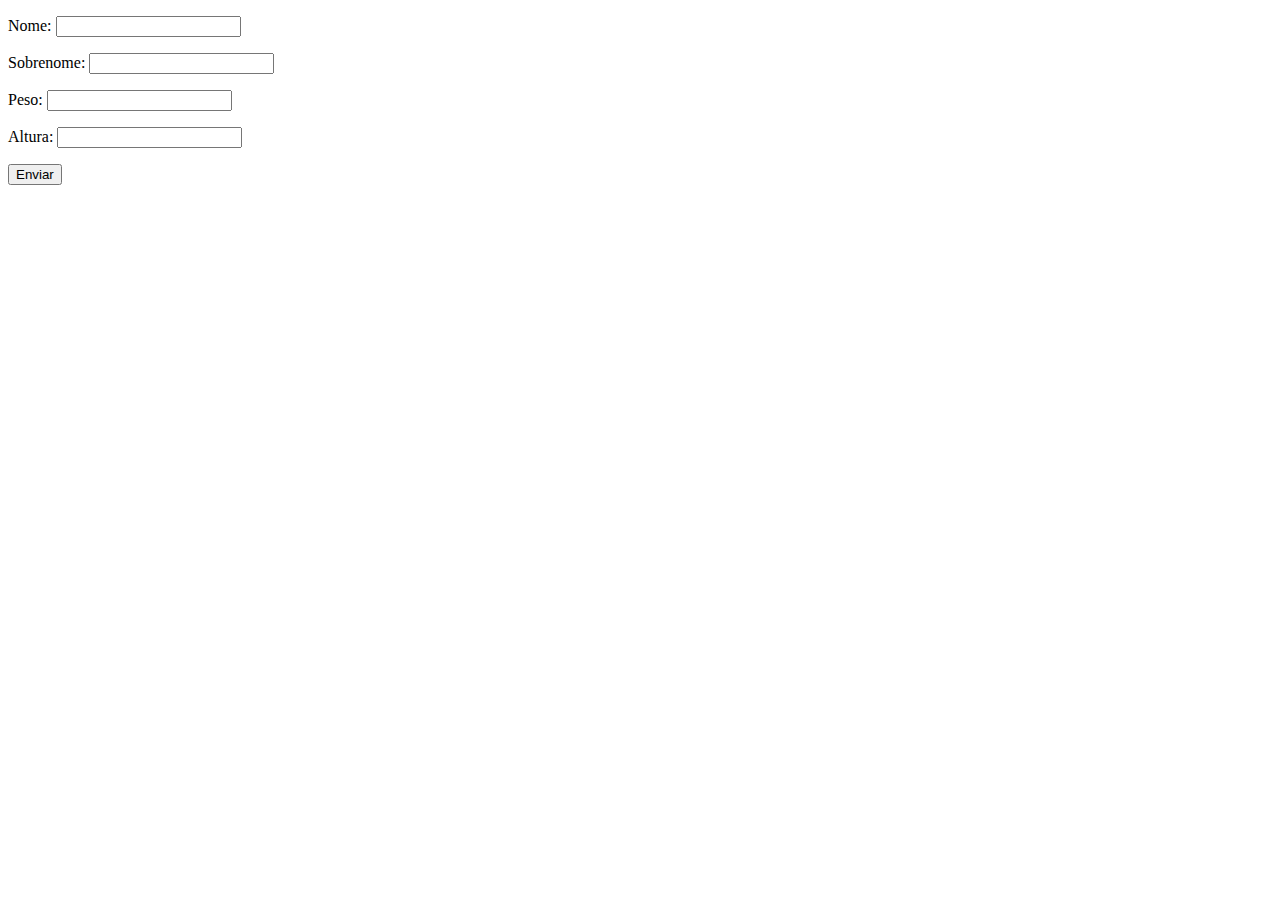
<file: Ex1/index.html>
<!DOCTYPE html>
<html lang="en">
<head>
    <meta charset="UTF-8">
    <meta name="viewport" content="width=device-width, initial-scale=1.0">
    <title>Exercícios</title>
</head>
<body>
    <form action="" class="form">
        <p>Nome: <input type="text" class="nome"></p>
        <p>Sobrenome: <input type="text" class="sobrenome"></p>
        <p>Peso: <input type="text" class="peso"></p>
        <p>Altura: <input type="text" class="altura"></p>
        <button>Enviar</button>
    </form>

    <div class="resultado"></div>

    <script src="./js/script.js"></script>
</body>
</html>
</file>
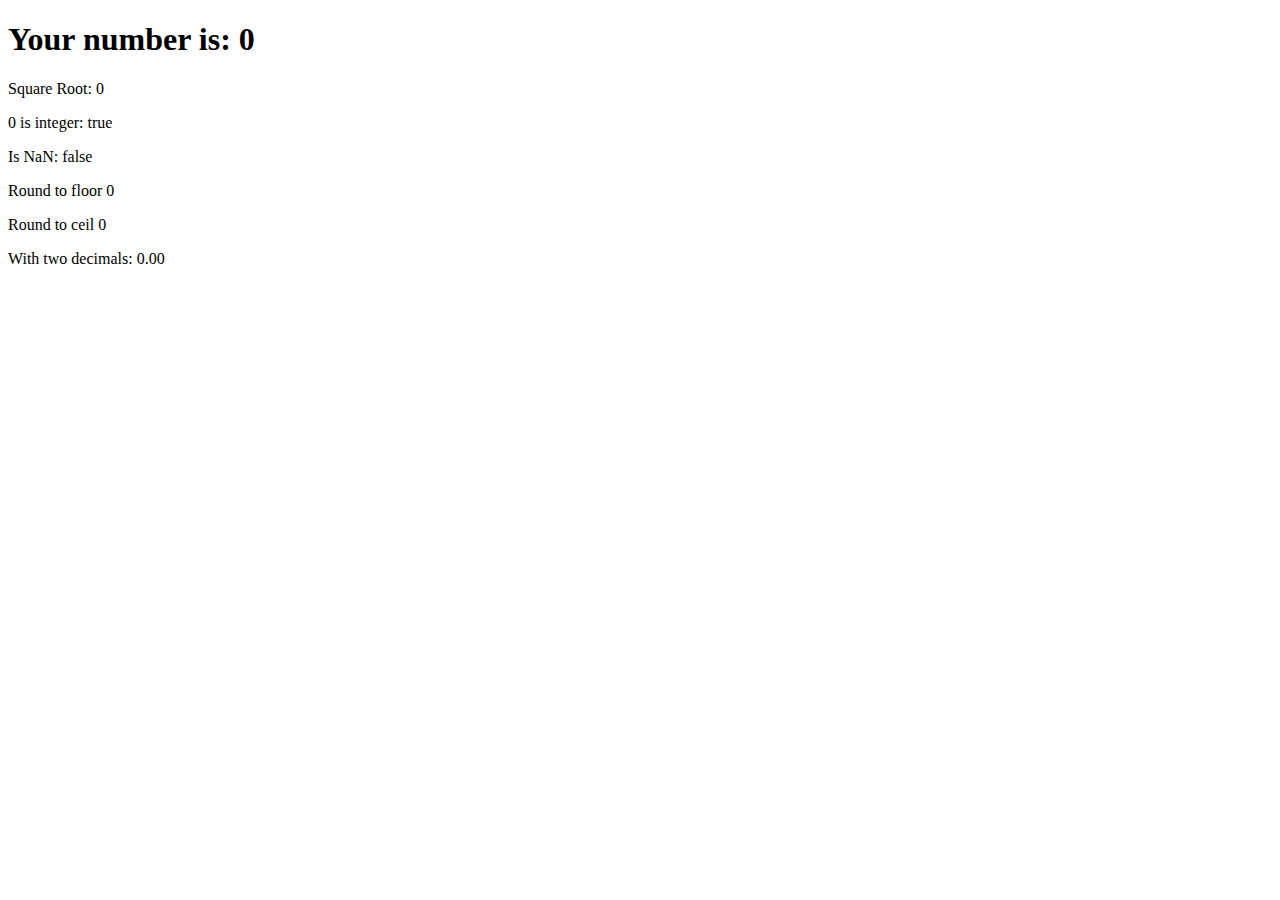
<file: P2/exNumbers/index.html>
<!DOCTYPE html>
<html lang="en">
<head>
    <meta charset="UTF-8">
    <meta name="viewport" content="width=device-width, initial-scale=1.0">
    <title>exNumbers</title>
</head>
<body>
    <h1>Your number is: <span id="num"></span></h1>
    <p>Square Root: <span id="square-root"></span></p>
    <p id="sameNum"></p>
    <p id="isNan"></p>
    <p id="floorRound"></p>
    <p id="floorCeil"></p>
    <p id="twoH"></p>

    <script src="./js/script.js"></script>
</body>
</html>
</file>
